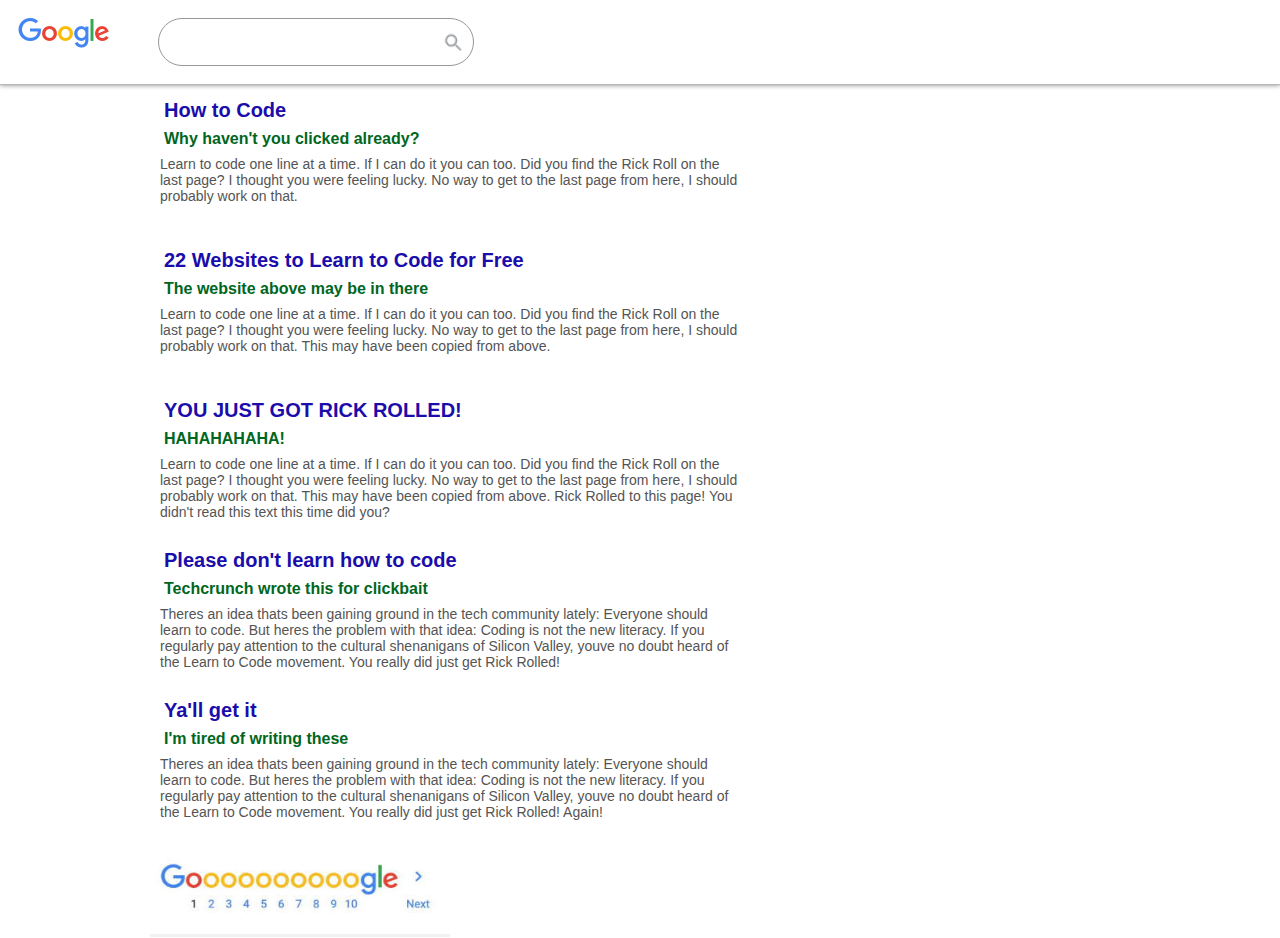
<file: results.html>
<!DOCTYPE html>
<html>
    <head>
        <title>
            Google Results, why'd you come here?.
        </title>
        <link href="style.css" type="text/css" rel="stylesheet">
    </head>
    <header>
            <div id="head">
                <div id="Glogo" class="float-left"><a href="https://google.com" title="Go to the ACTUAL Google">
                    <img src="img/googlelogo_color_92x30dp.png" width="92" height="30"></a></div>
                <div class="RsearchBar">
                        <input type="text" name="Google Search" class="Rsearch">
                        <img src="img/lens.png" id="lens">
                </div>
            </div>        
    </header>
    <body>
        <div class="container">
            <div class="item">
                <a href="https://www.codecademy.com">
                    <h3>How to Code</h3>
                <h4>Why haven't you clicked already?</h4>
                </a>
                <p>
                    Learn to code one line at a time. If I can do it you can too. Did you find the Rick Roll
                    on the last page? I thought you were feeling lucky. No way to get to the last page from here,
                    I should probably work on that.
                </p>
            </div>
            <div class="item">
                    <a href="https://makeawebsitehub.com/learn-to-code-for-free/">
                        <h3>22 Websites to Learn to Code for Free</h3>
                    <h4>The website above may be in there</h4>
                    </a>
                    <p>
                        Learn to code one line at a time. If I can do it you can too. Did you find the Rick Roll
                        on the last page? I thought you were feeling lucky. No way to get to the last page from here,
                        I should probably work on that. This may have been copied from above. 
                    </p>
            </div>
            <div class="item">
                    <a href="results.html">
                        <h3>YOU JUST GOT RICK ROLLED!</h3>
                    <h4>HAHAHAHAHA!</h4>
                    </a>
                    <p>
                        Learn to code one line at a time. If I can do it you can too. Did you find the Rick Roll
                        on the last page? I thought you were feeling lucky. No way to get to the last page from here,
                        I should probably work on that. This may have been copied from above. Rick Rolled to this page! 
                        You didn't read this text this time did you? 
                    </p>
            </div> 
            <div class="item">
                    <a href="https://www.youtube.com/watch?v=dQw4w9WgXcQ">
                        <h3>Please don't learn how to code</h3>
                    <h4>Techcrunch wrote this for clickbait</h4>
                    </a>
                    <p>
                        Theres an idea thats been gaining ground in the tech community lately: Everyone should learn to code. 
                        But heres the problem with that idea: Coding is not the new literacy. 
                        If you regularly pay attention to the cultural shenanigans of Silicon Valley,
                         youve no doubt heard of the Learn to Code movement. You really did just get Rick Rolled!
                    </p>
            </div>   
            <div class="item">
                    <a href="https://www.youtube.com/watch?v=dQw4w9WgXcQ">
                        <h3>Ya'll get it</h3>
                    <h4>I'm tired of writing these</h4>
                    </a>
                    <p>
                        Theres an idea thats been gaining ground in the tech community lately: Everyone should learn to code. 
                        But heres the problem with that idea: Coding is not the new literacy. 
                        If you regularly pay attention to the cultural shenanigans of Silicon Valley,
                         youve no doubt heard of the Learn to Code movement. You really did just get Rick Rolled! Again!
                    </p>
            </div>     
        </div>
        <footer>
                <a id="rfooter" href="index.html"><img src="img/long_google_img.jpeg" width="300px" height="100px"></a>
        </footer>        
    </body>
</html>
</file>
<file: style.css>
* {
    margin: 0px;
    padding: 0px;
    box-sizing: border-box;

  }
header {
    font-family: 13px Arial, sans-serif;
}

ul {
    list-style-type: none;
    margin: 0;
    padding: 0;
    font-family: Arial, sans-serif;
    font-size: 13px;
  }

li a {
    display: block;
    color: black;
    text-align: center;
    padding: 8px;
    text-decoration: none;
    font-family: 13px Arial, sans-serif;
}

.float-left {
    float: left;
}
.float-right {
    float: right;
}
body {
    background: white;
    font-family: 13px Arial, sans-serif;
}
#logo {
    display: block;
    text-align: center;
}
.center {
    margin: 200px 0px auto auto;
}

.searchBar {
    background-color: white;
    border: 1px solid rgb(151, 151, 151);
    border-radius: 24px;
    padding: 0px;
    margin: 50px auto 0px auto;
    width: 35%;

}
.searchBar:hover {
    box-shadow: 0px 0px 5px grey;
}
.searchBar #lens {
    position: relative;
    height: 30px;
    top: 10px;
}
.search {
    border: none;
    background-color: transparent;
    width: 85%;
    height: 30px;
    position: relative;
    padding-bottom: 5px;
}
button {
    background: #f5f5f5;
    position: relative;
    box-shadow: 0px;
    border: 1px solid #f2f2f2;
    padding: 0px 16px;
    margin: 11px 5px;
    line-height: 26px;
    border-radius: 3px;
}
button:hover {
    box-shadow: 0px 0px 5px grey;
}
#gsubmit a {
    display: block;
    color: rgb(83, 83, 83);
    text-align: center;
    padding: 8px;
    text-decoration: none;  
}
#ifooter {
    bottom: 0;
    position: absolute;
    width: 100%;
    background: #f2f2f2;
    border-top: 1px solid #e4e4e4
}
.float-bleft {
    float: left;
}
.float-bright {
    float: right;
}

/*--Results Specific Styles--*/
#head {
    padding: 8px;
    border-bottom: 1px solid rgb(184, 183, 183);
    box-shadow: 0px 0px 5px grey;
}
#Glogo {
    margin-top: 10px;
    margin-left: 10px; 
}
.RsearchBar {
    background-color: white;
    border: 1px solid rgb(151, 151, 151);
    border-radius: 24px;
    padding: 0px;
    margin: 10px auto 10px 150px;
    width: 25%;

}
.RsearchBar:hover {
    box-shadow: 0px 0px 5px grey;
}
.RsearchBar #lens {
    position: relative;
    height: 30px;
    top: 10px;
}
.Rsearch {
    border: none;
    background-color: transparent;
    width: 85%;
    height: 30px;
    position: relative;
    padding-bottom: 10px;
    padding-left: 10px;
    margin-left: 10px;
}
h3 {
    font-family: Arial, sans-serif;
    font-size: 20px;
    text-decoration: none;
    text-align: left;
    color: #1a0dab;
    padding: 4px;
    display: block;
}
h4 {
    font-family: Arial, sans-serif;
    font-size: 16px;
    text-decoration: none;
    text-align: left;
    color: #006621;
    padding: 4px;
}
.container {
    display: grid;
    grid-template-rows: repeat(4, 150px);
    grid-template-columns: 150px 600px auto;
}
.item {
    grid-column-start: 2;
    grid-column-end: span 1;
    margin: 10px;
    max-height: 140px;
    overflow: hidden;
}
.item a {
    text-decoration: none;
}
p {
    font-family: Arial, Helvetica, sans-serif;
    font-size: 14px;
    margin: 4px 0px;
    color: #545454;
}
#rfooter {
    background:  #f2f2f2;
    margin-left: 150px;
}
</file>
